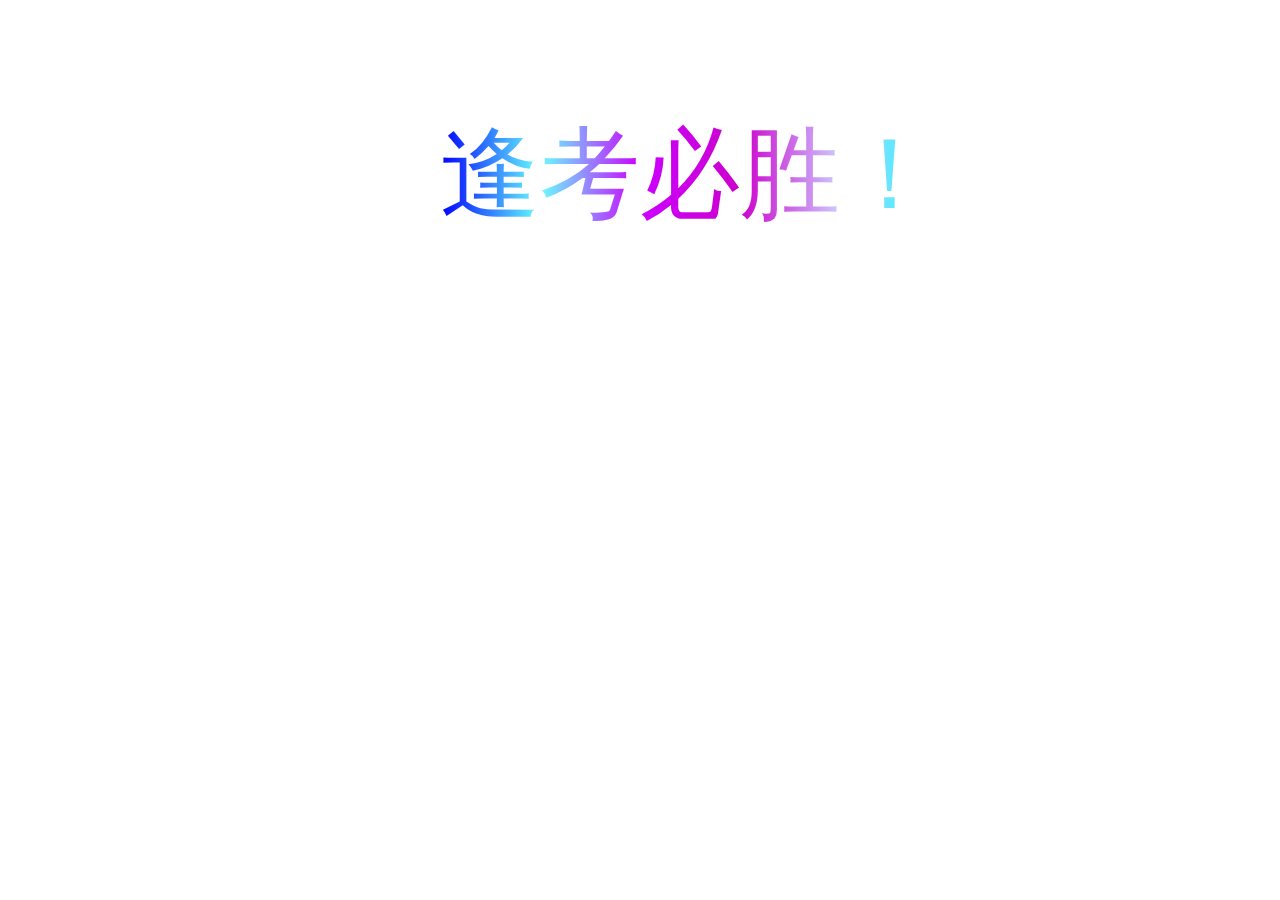
<file: index.html>
<html>
<body>
<p class='text'>逢考必胜！</p>
</body>
<style>
body{
    text-align: center;
}
.text{
    width: 500px;
    height: 300px;
    position: absolute;
    left: 50%;
    margin-left: -200px;
    background-image: -webkit-linear-gradient(left,blue,#66ffff 10%,#cc00ff 20%,#CC00CC 30%, #CCCCFF 40%, #00FFFF 50%,#CCCCFF 60%,#CC00CC 70%,#CC00FF 80%,#66FFFF 90%,blue 100%);
    -webkit-text-fill-color: transparent;/* 将字体设置成透明色 */
    -webkit-background-clip: text;/* 裁剪背景图，使文字作为裁剪区域向外裁剪 */
    -webkit-background-size: 200% 100%;
    -webkit-animation: masked-animation 4s linear infinite;
    font-size: 100px
}
@keyframes masked-animation {
    0% {
        background-position: 0  0;
    }
    100% {
        background-position: -100%  0;
    }
}
</style>
</html>
</file>
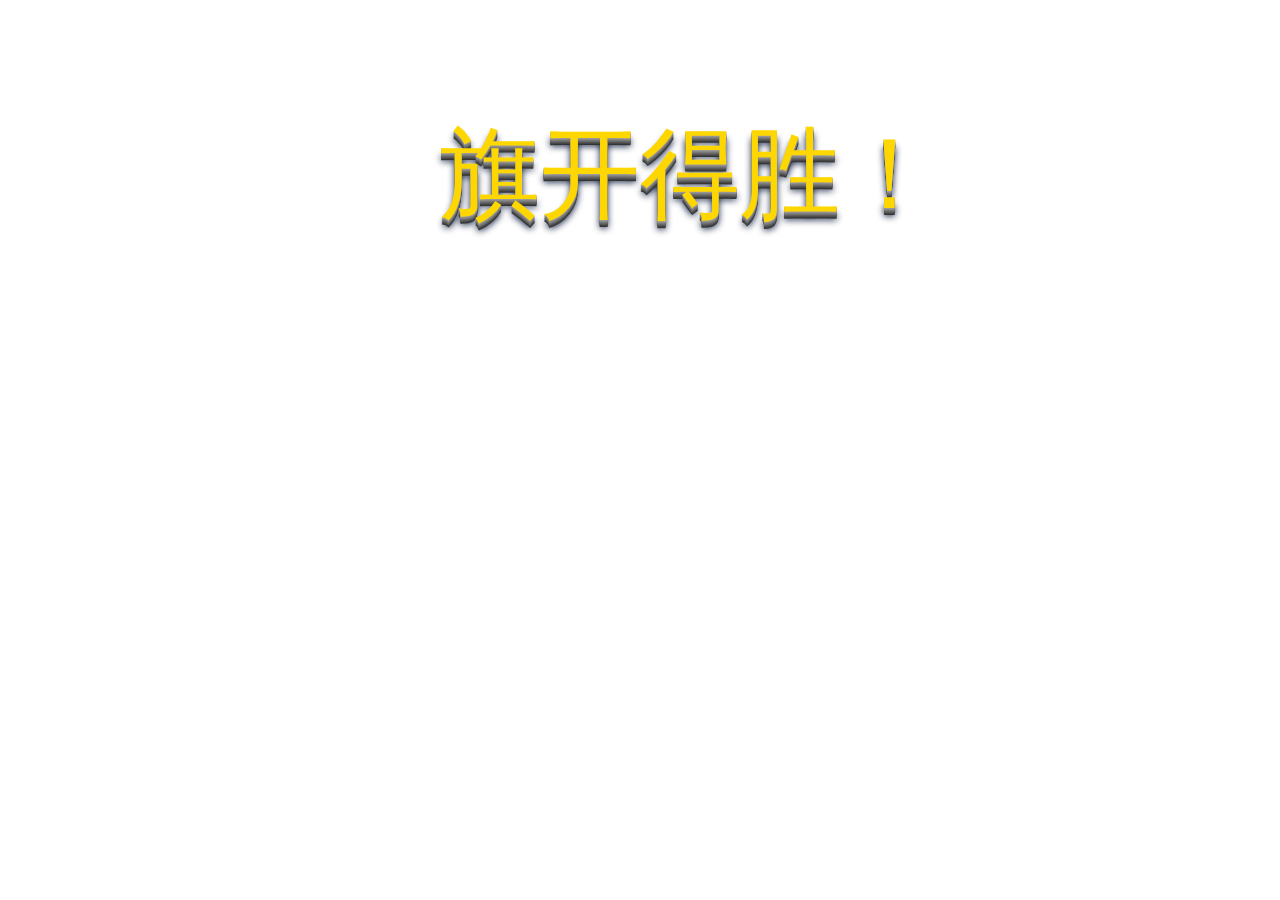
<file: second.html>
<html>
<body>
<p class='text'>旗开得胜！</p>
</body>
<style>
body{
    text-align: center;
}
.text{
    width: 500px;
    height: 300px;
    position: absolute;
    left: 50%;
    margin-left: -200px;
    font-size: 100px;
    color: gold;
    letter-spacing: 0;
    text-shadow: 0px 1px 0px #999, 0px 2px 0px #888, 0px 3px 0px #777, 0px 4px 0px #666, 0px 5px 0px #555, 0px 6px 0px #444, 0px 7px 0px #333, 0px 8px 7px #001135
}
</style>
</html>
</file>
